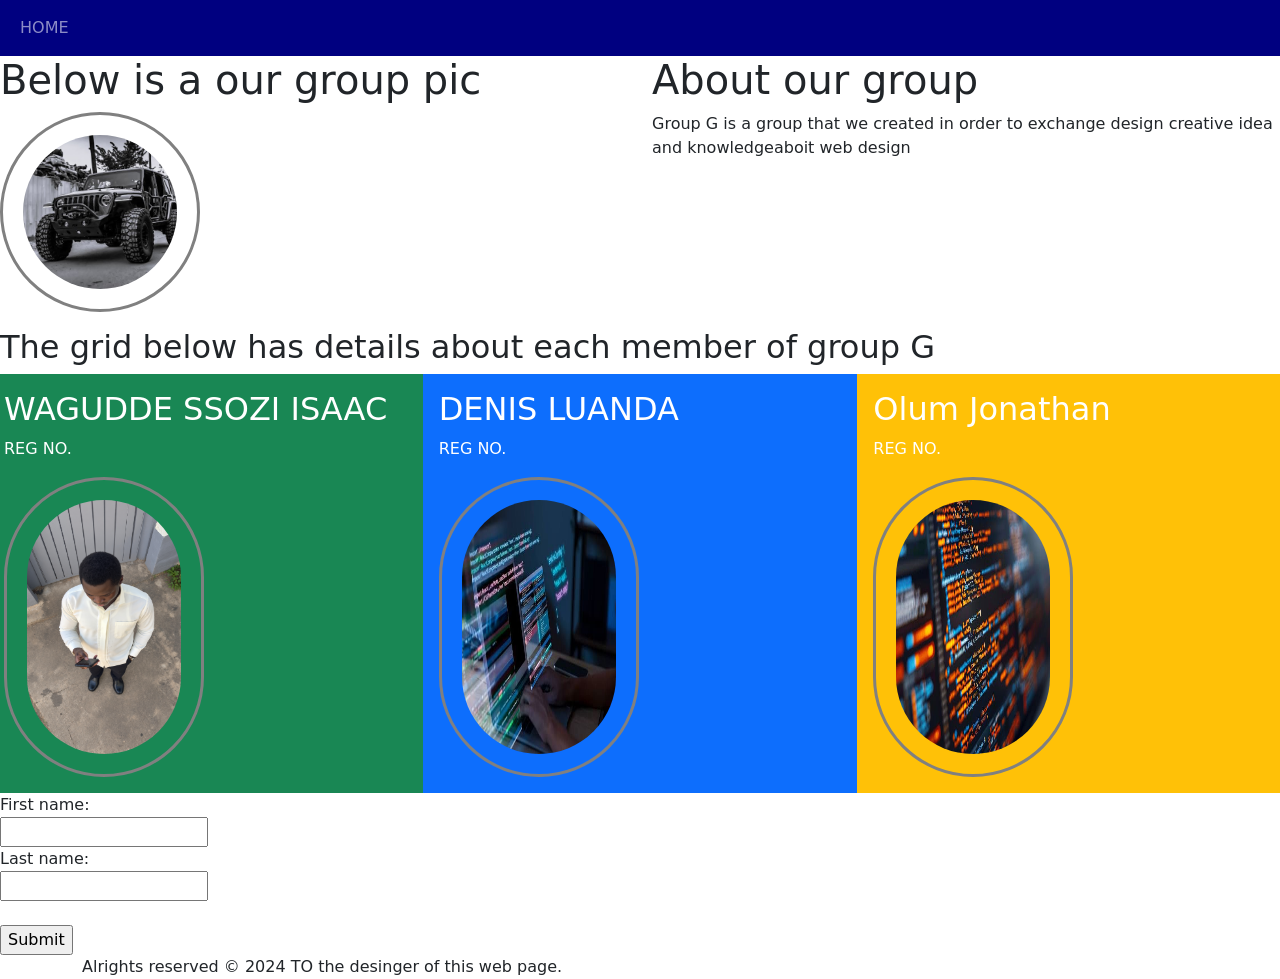
<file: index.html>
<!DOCTYPE html>
 <html lang="en">
 <head>
    <meta charset="UTF-8">
    <meta name="viewport" content="width=device-width, initial-scale=1.0">
    <title>bootstrap-grid</title>
<link rel="stylesheet" href="bootstrap-grid.css">
    <link href="https://cdn.jsdelivr.net/npm/bootstrap@5.3.8/dist/css/bootstrap.min.css" rel="stylesheet">
 </head>
 <body>
     <header>
       <nav class="navbar navbar-expand-sm navbar-dark">

  <div class="container-fluid">
    <!-- Links -->
    <ul class="navbar-nav">
      <li class="nav-item">
        <a class="nav-link" href="https://isaacssozi333-hue.github.io/MY-GROUP-WORK/">HOME</a>

      </li>
    </ul>
  </div>
  </nav>    

    </header>
    <main class="row">
        <div class="col">
        <h1>Below is a our group pic</h1>
        <img src="yf.jpg" alt="group pic" class="img-fluid">
        </div>
        <div class="col">
<h1>About our group</h1>
<p> Group G is a group that we created in order to exchange design creative idea and knowledgeaboit web design</p>
        </div>
    </main>
    <aside class="col big-info m-3">


    </aside>
    <section class="row">
<h2 style="color:acua;"> The grid below has details about each member of group G</h2>

      <div class="col border-solid  p-3 bg-success text-white">
        <h2>WAGUDDE SSOZI ISAAC</h2>
        <p>REG NO.</p>
        <img src="1ST AI PIC.png" alt="isaac">

      </div>
      <div class="col bg-primary text-white  p-3">
        <h2>DENIS LUANDA</h2>
        <P>REG NO.</P>
        <img src="789.jpg" alt="denis">
      </div>
      
      <div class="col bg-warning text-white  p-3">
        <h2>Olum Jonathan</h2>
        <p>REG NO.</p>
        <img src="full.jpg" alt="olum">
      </div>
    </section>

    <form action="/action_page.php">
        <label for="fname">First name:</label><br>
         <input type="text" id="fname" name="fname" value=""><br>
       <label for="lname">Last name:</label><br>
       <input type="text" id="lname" name="lname" value=" "><br><br>
         <input type="submit" value="Submit">
   </form>

    <footer class="container">
     Alrights reserved &copy; 2024 TO the desinger of this web page.
    </footer>
    
    <script src="https://cdn.jsdelivr.net/npm/bootstrap@5.3.8/dist/js/bootstrap.bundle.min.js"></script>
 </body>
 </html>
</file>
